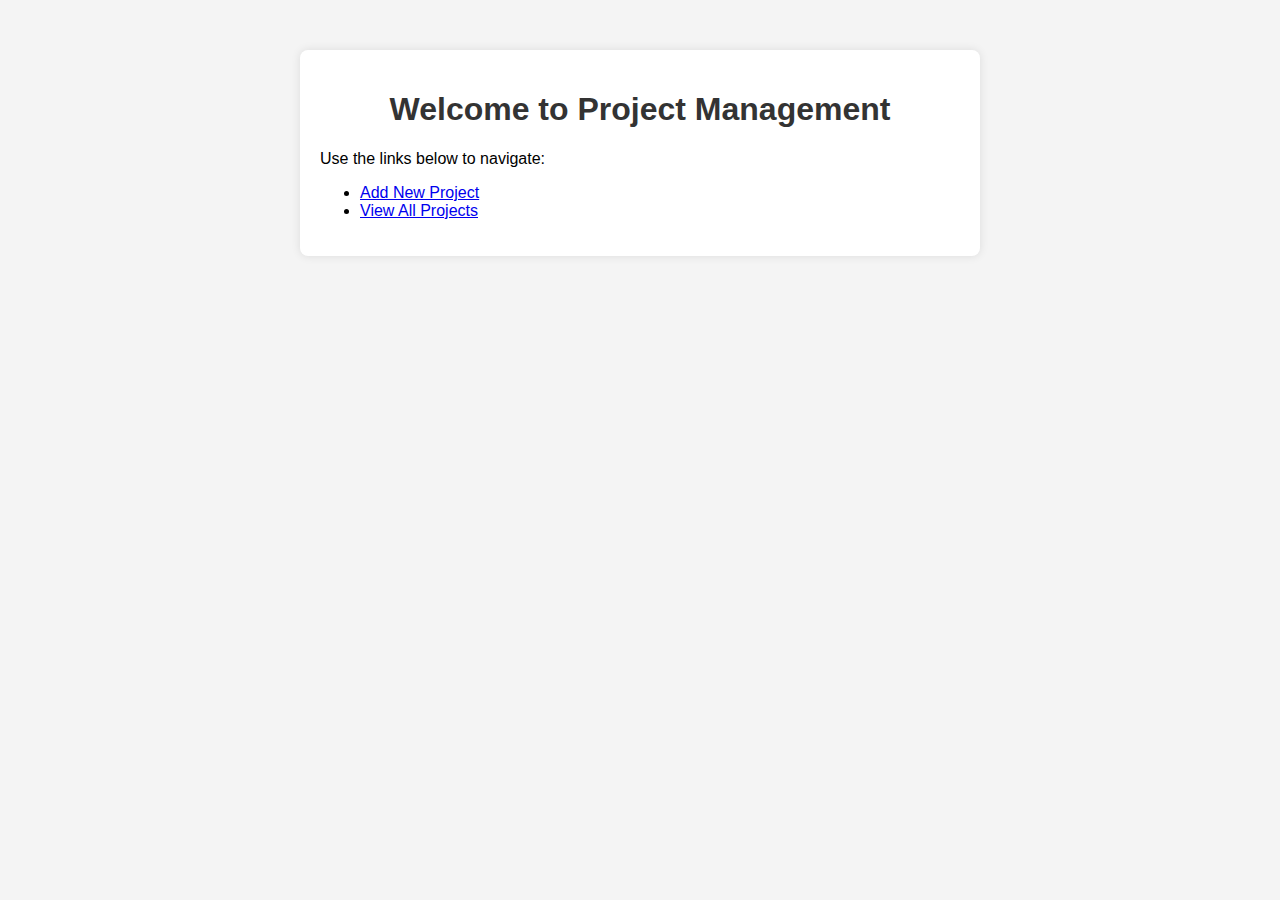
<file: templates/index.html>
<!DOCTYPE html>
<html lang="en">

<head>
    <meta charset="UTF-8">
    <title>Project Management</title>
    <link rel="stylesheet" href="/assets/style.css">
</head>

<body>
    <div class="container">
        <h1>Welcome to Project Management</h1>
        <p>Use the links below to navigate:</p>
        <ul>
            <li><a href="/add">Add New Project</a></li>
            <li><a href="/projects">View All Projects</a></li>
        </ul>
    </div>
</body>

</html>
</file>
<file: assets/style.css>
body {
    font-family: Arial, sans-serif;
    background-color: #f4f4f4;
    margin: 0;
    padding: 0;
}

.container {
    width: 50%;
    margin: 50px auto;
    background-color: #fff;
    padding: 20px;
    box-shadow: 0 0 10px rgba(0, 0, 0, 0.1);
    border-radius: 8px;
}

h1 {
    text-align: center;
    color: #333;
}

.form-group {
    margin-bottom: 15px;
}

label {
    display: block;
    font-weight: bold;
    margin-bottom: 5px;
}

input[type="text"] {
    width: 100%;
    padding: 10px;
    border: 1px solid #ccc;
    border-radius: 4px;
}

input[type="submit"] {
    width: 100%;
    padding: 10px;
    background-color: #4CAF50;
    color: white;
    border: none;
    border-radius: 4px;
    cursor: pointer;
    font-size: 16px;
}

input[type="submit"]:hover {
    background-color: #45a049;
}

.success {
    color: green;
    text-align: center;
    margin-bottom: 15px;
}

.error {
    color: red;
    text-align: center;
    margin-bottom: 15px;
}
</file>
